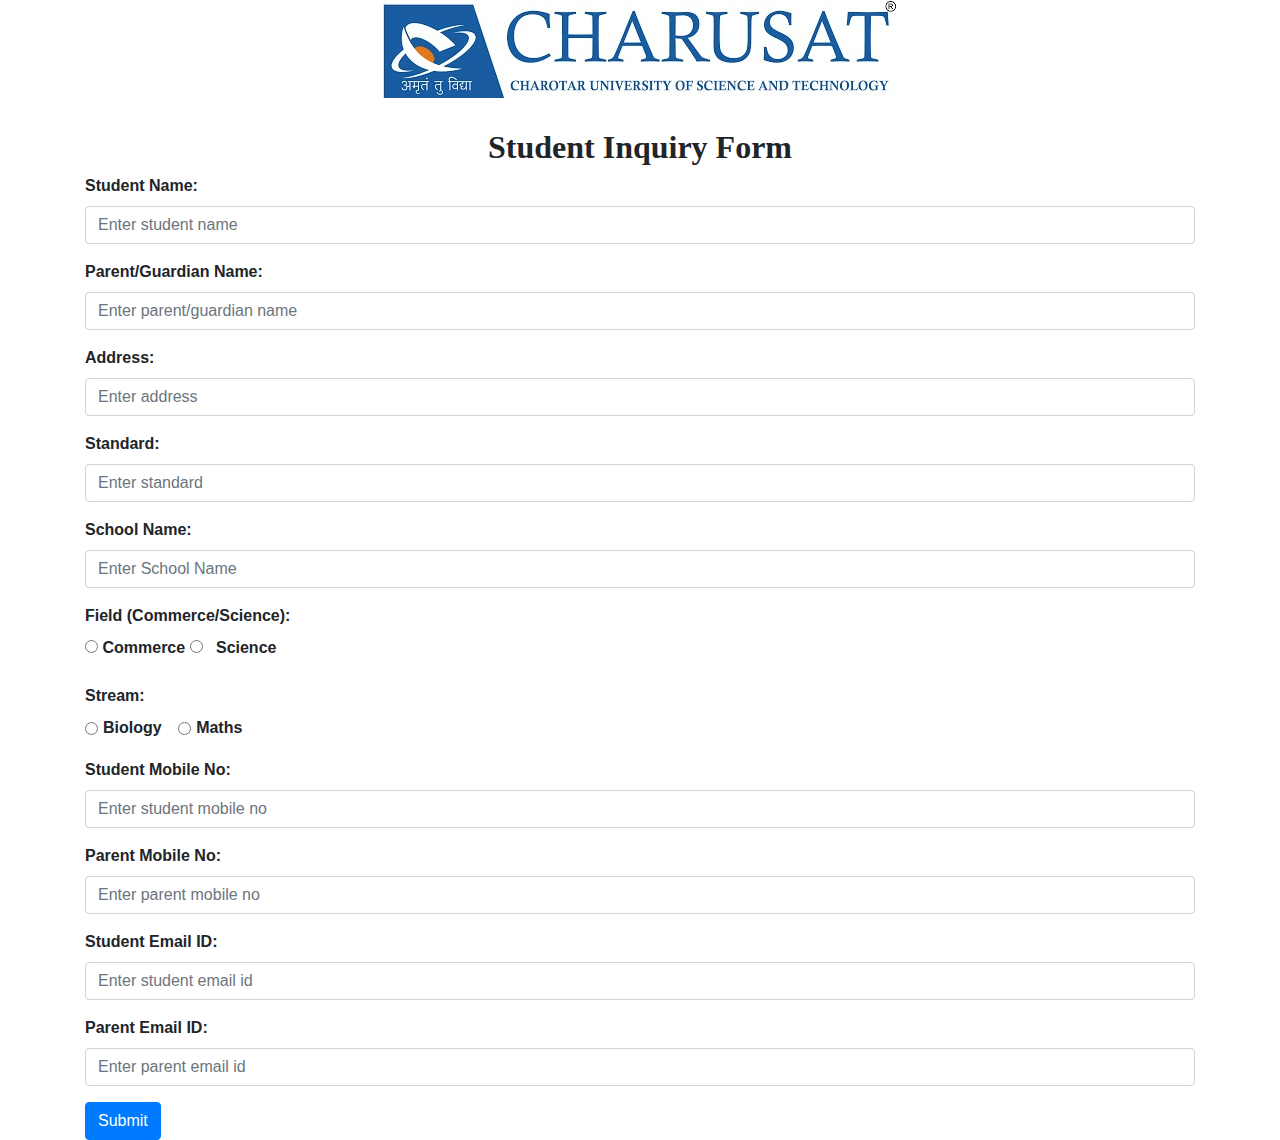
<file: index.html>
<!DOCTYPE html>
<html lang="en">

<head>
  <meta charset="UTF-8" />
  <meta name="viewport" content="width=device-width, initial-scale=1.0" />
  <title>Student Inquiry Form</title>
  <!-- Bootstrap CSS -->
  <link href="https://maxcdn.bootstrapcdn.com/bootstrap/4.5.2/css/bootstrap.min.css" rel="stylesheet" />
  <style>
    /* Center the headings */
    .center-heading {
      text-align: center;
    }

    /* Center the image */
    .center-image {
      display: block;
      margin: 0 auto;
    }

    label {
      font-weight: bold;
      font-size: medium;
    }

    h2 {
      margin-top: 30px;
    }
  </style>
</head>

<body>
  <div class="container">
    <div class="row">
      <div class="col-lg-12">
        <!-- Image Placeholder -->
        <img src="./public/images/Charusat.jpg" alt="Image" class="img-fluid center-image" />
        <!-- Form Heading -->
        <h2 style="
              font-family: 'Times New Roman', Times, serif;
              font-weight: bold;
            " class="center-heading">
          Student Inquiry Form
        </h2>
        <!-- Inquiry Form -->
        <form name="submit-to-google-sheet" class="form-content-section" action="/" method="post">
          <!-- Student Name -->
          <div class="form-group">
            <label for="studentName">Student Name:</label>
            <input name="Student_Name" type="text" class="form-control" id="studentName"
              placeholder="Enter student name" required />
          </div>
          <!-- Parent/Guardian Name -->
          <div class="form-group">
            <label for="parentName">Parent/Guardian Name:</label>
            <input name="Parents_Name" type="text" class="form-control" id="parentName"
              placeholder="Enter parent/guardian name" required />
          </div>
          <!-- Address -->
          <div class="form-group">
            <label for="address">Address:</label>
            <input name="Address" type="text" class="form-control" id="address" placeholder="Enter address" required />
          </div>
          <!-- Standard -->
          <div class="form-group">
            <label for="standard">Standard:</label>
            <input name="Standard" type="text" class="form-control" id="standard" placeholder="Enter standard"
              required />
          </div>
          <!-- School -->
          <div class="form-group">
            <label for="School Name" class="form-label">School Name:</label>
            <input name="School" type="text" class="form-control" id="name" placeholder="Enter School Name" required />
          </div>
          <!-- Field -->
          <div class="form-group">
            <label for="" class="form-label">Field (Commerce/Science):</label>
            <br />
            <input type="radio" id="Commerce" name="Student_Field" value="Commerce" />
            <label for="Commerce">Commerce</label>
            <input type="radio" id="Science" name="Student_Field" value="Science" />
            <label for="Science">Science</label><br />
          </div>
          <!-- Stream -->
          <div class="form-group">
            <label>Stream:</label><br />
            <div class="form-check form-check-inline">
              <input class="form-check-input" type="radio" name="Stream" id="biology" value="biology" />
              <label class="form-check-label" for="biology">Biology</label>
            </div>
            <div class="form-check form-check-inline">
              <input class="form-check-input" type="radio" name="Stream" id="maths" value="maths" />
              <label class="form-check-label" for="maths">Maths</label>
            </div>
          </div>
          <!-- Student Mobile No -->
          <div class="form-group">
            <label for="studentMobile">Student Mobile No:</label>
            <input name="Student_Number" type="tel" class="form-control" id="studentMobile"
              placeholder="Enter student mobile no" />
          </div>
          <!-- Parent Mobile No -->
          <div class="form-group">
            <label for="parentMobile">Parent Mobile No:</label>
            <input name="Parent_Number" type="tel" class="form-control" id="parentMobile"
              placeholder="Enter parent mobile no" />
          </div>
          <!-- Student Email ID -->
          <div class="form-group">
            <label for="studentEmail">Student Email ID:</label>
            <input name="Student_Email" type="email" class="form-control" id="studentEmail"
              placeholder="Enter student email id" />
          </div>
          <!-- Parent Email ID -->
          <div class="form-group">
            <label for="parentEmail">Parent Email ID:</label>
            <input name="Parent_Email" type="email" class="form-control" id="parentEmail"
              placeholder="Enter parent email id" />
          </div>
          <!-- Submit Button -->
          <button type="submit" class="btn btn-primary">Submit</button>
          <br />
          <span id="success"></span>
        </form>
      </div>
    </div>
  </div>

  <script>
    const scriptURL =
      "https://script.google.com/macros/s/AKfycbwvO7ZLxFP2OvDUOG_dhRpRjMgbn8RtdIVrcU7-hRIgJ1wHwtXjsOVaJaA8amATjP78/exec";
    const form = document.forms["submit-to-google-sheet"];
    const success = document.getElementById("success");

    form.addEventListener("submit", (e) => {
      e.preventDefault();
      fetch(scriptURL, { method: "POST", body: new FormData(form) })
        .then((response) => {
          if (response.status === 200) {
            window.location.href = "success.html"; // Redirect to success page
          } else {
            window.location.href = "failure.html"; // Redirect to failure page
          }
        })
        .catch((error) => {
          console.error("Error!", error.message);
          window.location.href = "failure.html"; // Redirect to failure page
        });
    });
  </script>
  <!-- Bootstrap JS -->
  <script src="https://ajax.googleapis.com/ajax/libs/jquery/3.5.1/jquery.min.js"></script>
  <script src="https://cdnjs.cloudflare.com/ajax/libs/popper.js/1.16.0/umd/popper.min.js"></script>
  <script src="https://maxcdn.bootstrapcdn.com/bootstrap/4.5.2/js/bootstrap.min.js"></script>
</body>

</html>
</file>
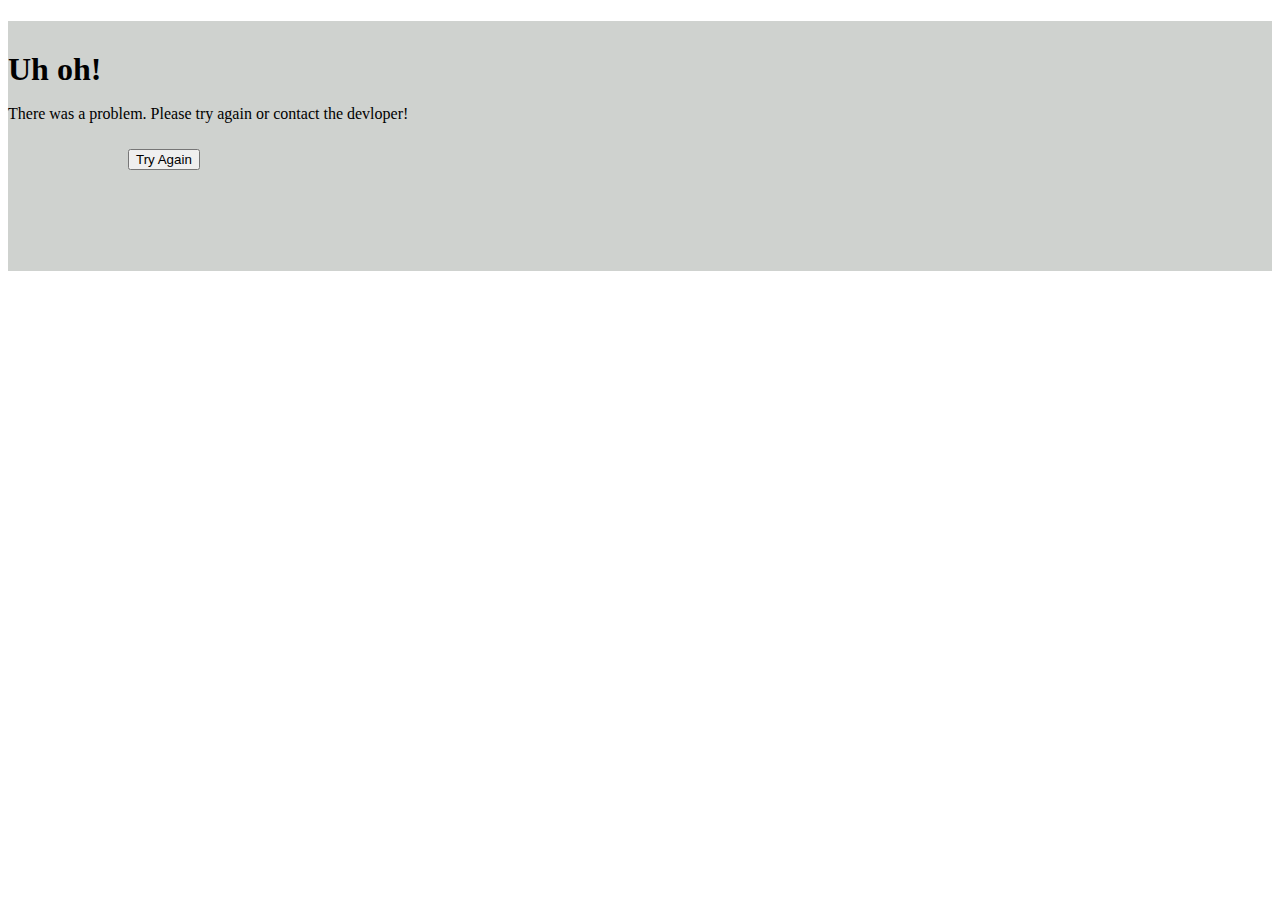
<file: failure.html>
<!DOCTYPE html>
<html lang="en">
  <head>
    <meta charset="UTF-8" />
    <title>Failure</title>
    <!-- bootstrap core css -->
    <link
      href="https://cdn.jsdelivr.net/npm/bootstrap@5.2.0-beta1/dist/css/bootstrap.min.css"
      rel="stylesheet"
      integrity="sha384-0evHe/X+R7YkIZDRvuzKMRqM+OrBnVFBL6DOitfPri4tjfHxaWutUpFmBp4vmVor"
      crossorigin="anonymous"
    />
    <style>
      .jumbotron-fluid {
        background-color: #cfd2cf;
        height: 250px;
      }
      .display-4 {
        font-weight: bold;
        position: relative;
        top: 30px;
      }

      .lead {
        font-weight: 300;
        position: relative;
        top: 25px;
      }
      #btn {
        margin-inline-start: 120px;
        position: relative;
        top: 35px;
      }
    </style>
  </head>
  <body>
    <div class="jumbotron jumbotron-fluid">
      <div class="container">
        <h1 class="display-4">Uh oh!</h1>
        <p class="lead">
          There was a problem. Please try again or contact the devloper!
        </p>
      </div>
      <form action="/failure" method="post">
        <button
          id="btn"
          class="btn btn-lg btn-warning"
          type="submit"
          name="button"
        >
          Try Again
        </button>
      </form>
    </div>
  </body>
</html>
</file>
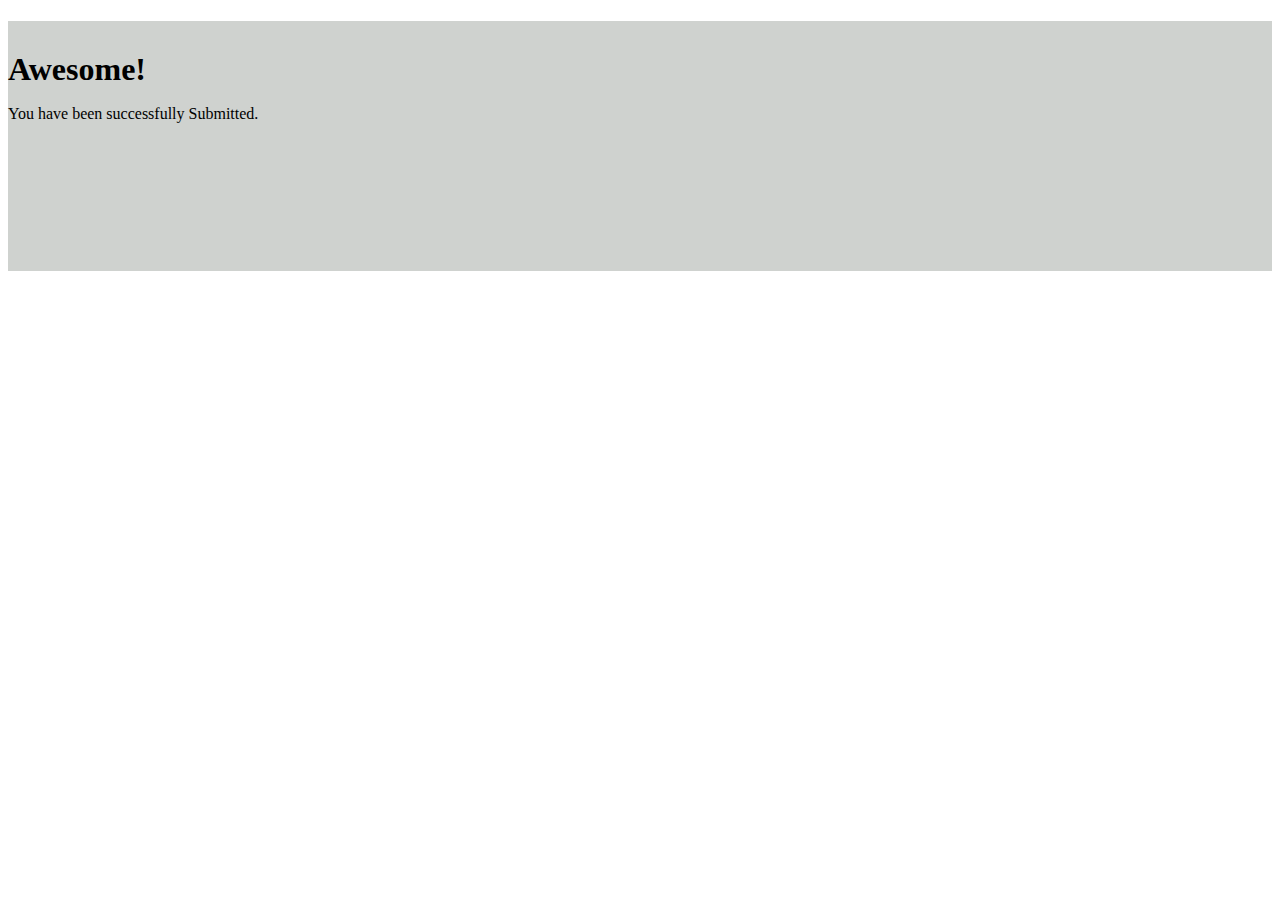
<file: success.html>
<!DOCTYPE html>
<html lang="en">
  <head>
    <meta charset="UTF-8" />
    <title>Success</title>
    <!-- bootstrap core css -->
    <link
      href="https://cdn.jsdelivr.net/npm/bootstrap@5.2.0-beta1/dist/css/bootstrap.min.css"
      rel="stylesheet"
      integrity="sha384-0evHe/X+R7YkIZDRvuzKMRqM+OrBnVFBL6DOitfPri4tjfHxaWutUpFmBp4vmVor"
      crossorigin="anonymous"
    />
    <style>
      .jumbotron-fluid {
        background-color: #cfd2cf;
        height: 250px;
      }
      .display-4 {
        font-weight: bold;
        position: relative;
        top: 30px;
      }

      .lead {
        font-weight: 300;
        position: relative;
        top: 25px;
      }
    </style>
  </head>
  <body>
    <div class="jumbotron-fluid">
      <div class="container">
        <h1 class="display-4">Awesome!</h1>
        <p class="lead">You have been successfully Submitted.</p>
      </div>
    </div>
  </body>
</html>
</file>
